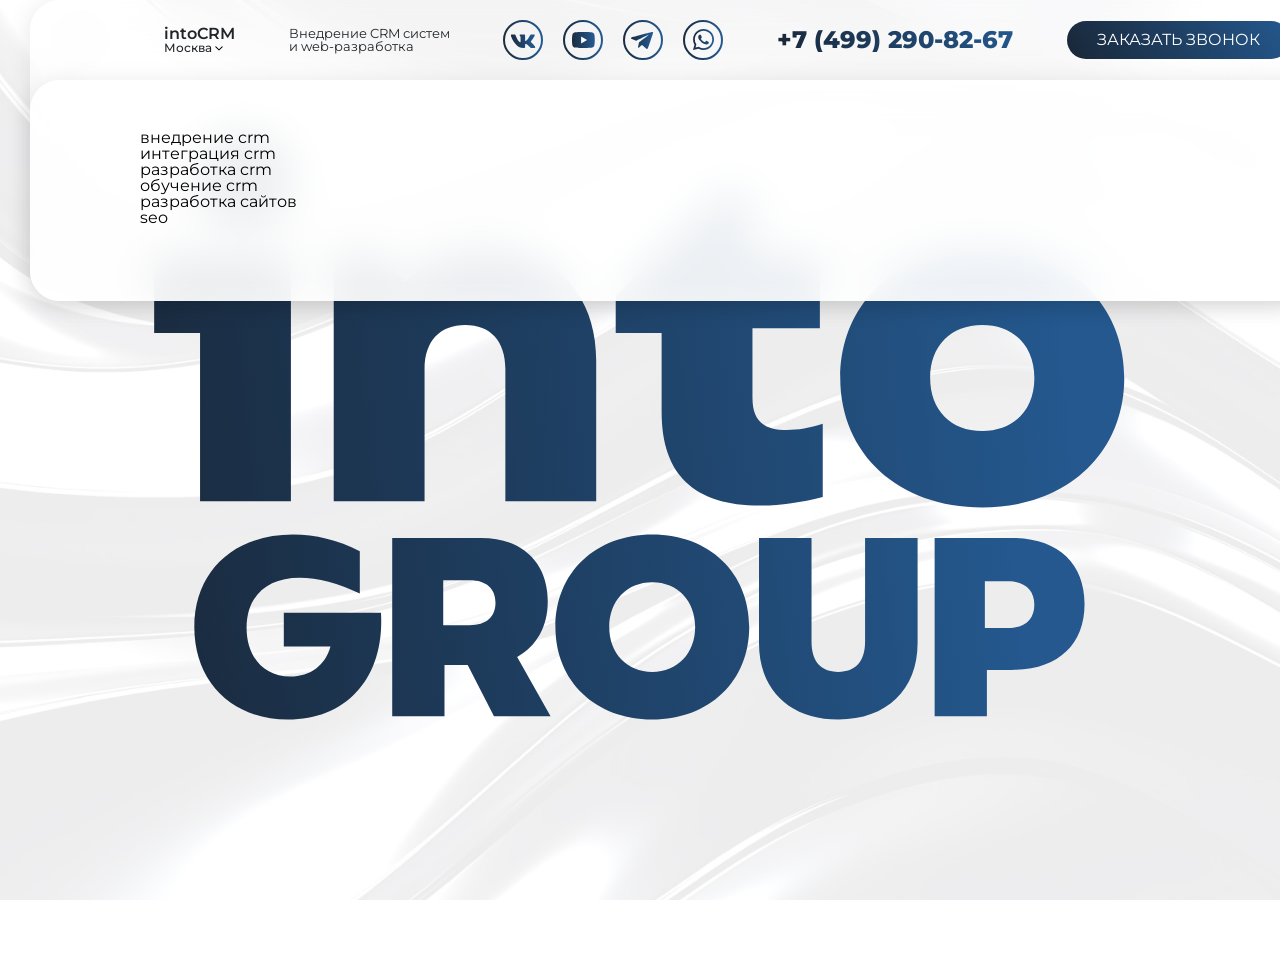
<file: index2.html>
<!DOCTYPE html>
<html lang="en">

<head>
    <meta charset="UTF-8">
    <meta http-equiv="X-UA-Compatible" content="IE=edge">
    <meta name="viewport" content="width=device-width, initial-scale=1.0">
    <title>Document</title>
    <link rel="preconnect" href="https://fonts.googleapis.com">
    <link rel="preconnect" href="https://fonts.gstatic.com" crossorigin>
    <link href="https://fonts.googleapis.com/css2?family=Montserrat:ital,wght@0,100..900;1,100..900&display=swap"
        rel="stylesheet">
    <link href="https://cdn.jsdelivr.net/npm/bootstrap@5.3.3/dist/css/bootstrap.min.css" rel="stylesheet"
        integrity="sha384-QWTKZyjpPEjISv5WaRU9OFeRpok6YctnYmDr5pNlyT2bRjXh0JMhjY6hW+ALEwIH" crossorigin="anonymous">
    <link rel="stylesheet" href="reset.css">
    <link rel="stylesheet" href="style.css">

</head>

<body>

    <header class="container">
        <div class="header-block blur-bg container-header br-30">
            <div class="upper_site ">
                <div class="logo"><img src="assets/logo.png" alt=""></div>
                <div class="header_name">
                    <p class="name">intoCRM</p>
                    <p class="header_location">Москва <svg width="8" height="5" viewBox="0 0 8 5" fill="none"
                            xmlns="http://www.w3.org/2000/svg">
                            <path
                                d="M3.64645 4.35355C3.84171 4.54882 4.15829 4.54882 4.35355 4.35355L7.53553 1.17157C7.7308 0.976311 7.7308 0.659728 7.53553 0.464466C7.34027 0.269204 7.02369 0.269204 6.82843 0.464466L4 3.29289L1.17157 0.464466C0.976311 0.269204 0.659728 0.269204 0.464466 0.464466C0.269204 0.659728 0.269204 0.976311 0.464466 1.17157L3.64645 4.35355ZM3.5 3L3.5 4L4.5 4L4.5 3L3.5 3Z"
                                fill="black" />
                        </svg>
                    </p>
                </div>
                <div class="header_text">
                    <p>Внедрение CRM систем <br> и web-разработка</p>
                </div>
                <div class="header_icons">
                    <a href="https://vk.com/intocrm" title="Vk"><svg width="40" height="40" viewBox="0 0 40 40"
                            fill="none" xmlns="http://www.w3.org/2000/svg">
                            <circle cx="20" cy="20" r="19" stroke="url(#paint0_linear_2050_516)" stroke-width="2" />
                            <path fill-rule="evenodd" clip-rule="evenodd"
                                d="M31.6753 15.4628C31.8444 14.934 31.6754 14.5454 30.8708 14.5454H28.2105C27.5341 14.5454 27.2223 14.8811 27.0531 15.2512C27.0531 15.2512 25.7003 18.3445 23.7838 20.3538C23.1637 20.9354 22.8818 21.1205 22.5437 21.1205C22.3745 21.1205 22.1298 20.9354 22.1298 20.4067V15.4628C22.1298 14.8282 21.9335 14.5454 21.3697 14.5454H17.1892C16.7666 14.5454 16.5123 14.8399 16.5123 15.119C16.5123 15.7206 17.4705 15.8593 17.5693 17.5514V21.2263C17.5693 22.032 17.4142 22.1781 17.0759 22.1781C16.1741 22.1781 13.9803 19.071 12.6792 15.5156C12.4242 14.8245 12.1685 14.5454 11.4886 14.5454H8.82828C8.06817 14.5454 7.91614 14.8811 7.91614 15.2512C7.91614 15.9122 8.81806 19.1905 12.1156 23.5264C14.3139 26.4875 17.4112 28.0926 20.2296 28.0926C21.9206 28.0926 22.1298 27.7361 22.1298 27.1221V24.8841C22.1298 24.1711 22.29 24.0288 22.8255 24.0288C23.2201 24.0288 23.8965 24.2139 25.4749 25.6415C27.2786 27.3336 27.576 28.0926 28.5906 28.0926H31.2509C32.011 28.0926 32.391 27.7361 32.1718 27.0326C31.9319 26.3314 31.0707 25.3141 29.9279 24.1081C29.3078 23.4207 28.3778 22.6804 28.0959 22.3102C27.7014 21.8344 27.8141 21.6229 28.0959 21.1999C28.0959 21.1999 31.3372 16.9168 31.6753 15.4628Z"
                                fill="url(#paint1_linear_2050_516)" />
                            <defs>
                                <linearGradient id="paint0_linear_2050_516" x1="-3.1746" y1="31.875" x2="37.3018"
                                    y2="30.2236" gradientUnits="userSpaceOnUse">
                                    <stop stop-color="#192738" />
                                    <stop offset="1" stop-color="#24588E" />
                                </linearGradient>
                                <linearGradient id="paint1_linear_2050_516" x1="5.9862" y1="25.3409" x2="30.5025"
                                    y2="23.5455" gradientUnits="userSpaceOnUse">
                                    <stop stop-color="#192738" />
                                    <stop offset="1" stop-color="#24588E" />
                                </linearGradient>
                            </defs>
                        </svg></a>
                    <a href="https://www.youtube.com/@intoCRM1" title="youtube"><svg width="40" height="40"
                            viewBox="0 0 40 40" fill="none" xmlns="http://www.w3.org/2000/svg">
                            <path
                                d="M31.3249 14.4982C31.0637 13.5164 30.2911 12.7418 29.3082 12.4764C27.5309 12 20.4 12 20.4 12C20.4 12 13.2727 12 11.4918 12.4764C10.5125 12.7382 9.73996 13.5127 9.47518 14.4982C9 16.28 9 20 9 20C9 20 9 23.72 9.47518 25.5018C9.73633 26.4836 10.5089 27.2582 11.4918 27.5236C13.2727 28 20.4 28 20.4 28C20.4 28 27.5309 28 29.3082 27.5236C30.2875 27.2618 31.0601 26.4873 31.3249 25.5018C31.8 23.72 31.8 20 31.8 20C31.8 20 31.8 16.28 31.3249 14.4982Z"
                                fill="url(#paint0_linear_2097_55)" />
                            <path d="M18.1222 23.4291L24.0453 20L18.1222 16.5709V23.4291Z" fill="white" />
                            <circle cx="20" cy="20" r="19" stroke="url(#paint1_linear_2097_55)" stroke-width="2" />
                            <defs>
                                <linearGradient id="paint0_linear_2097_55" x1="7.19047" y1="24.75" x2="30.2226"
                                    y2="23.411" gradientUnits="userSpaceOnUse">
                                    <stop stop-color="#192738" />
                                    <stop offset="1" stop-color="#24588E" />
                                </linearGradient>
                                <linearGradient id="paint1_linear_2097_55" x1="-3.1746" y1="31.875" x2="37.3018"
                                    y2="30.2236" gradientUnits="userSpaceOnUse">
                                    <stop stop-color="#192738" />
                                    <stop offset="1" stop-color="#24588E" />
                                </linearGradient>
                            </defs>
                        </svg></a>
                    <a href="https://t.me/intoCRM_bot" title="telegram"><svg width="40" height="40" viewBox="0 0 40 40"
                            fill="none" xmlns="http://www.w3.org/2000/svg">
                            <path
                                d="M29.9838 12.4332C29.9285 12.2052 29.8431 12.1368 29.7069 12.0706C29.4069 11.9247 28.8622 12.0501 28.8622 12.0501C28.8622 12.0501 9.57229 16.9342 8.43678 17.5681C8.19214 17.7049 8.10674 17.7892 8.05827 17.8941C7.82286 18.4003 8.37677 18.6831 8.37677 18.6831L13.0365 20.6805C13.0365 20.6805 13.2142 20.7238 13.2812 20.6896C14.4398 20.1082 24.9433 14.8501 25.5341 14.6951C25.6264 14.6768 25.691 14.7133 25.668 14.7726C25.3633 15.5456 16.0323 22.3016 16.0323 22.3016C16.0323 22.3016 15.9953 22.3381 15.9699 22.3837L15.9584 22.3769L15.0583 27.0466C15.0583 27.0466 14.7329 28.4717 16.3323 27.1652C17.4609 26.2417 18.5387 25.4847 19.0788 25.1153C20.6251 26.3968 22.2845 27.8105 22.9907 28.5355C23.3462 28.9004 23.6624 28.9825 23.9301 28.9984C24.6617 29.0395 24.941 28.2665 24.941 28.2665C24.941 28.2665 29.633 15.0667 29.9192 13.2654C29.9469 13.0899 29.9723 12.9781 29.9862 12.855C30.0046 12.6863 30.0046 12.5153 29.9862 12.4309L29.9838 12.4332Z"
                                fill="url(#paint0_linear_2045_148)" />
                            <circle cx="20" cy="20" r="19" stroke="url(#paint1_linear_2045_148)" stroke-width="2" />
                            <defs>
                                <linearGradient id="paint0_linear_2045_148" x1="6.25397" y1="25.5469" x2="28.4911"
                                    y2="24.3728" gradientUnits="userSpaceOnUse">
                                    <stop stop-color="#192738" />
                                    <stop offset="1" stop-color="#24588E" />
                                </linearGradient>
                                <linearGradient id="paint1_linear_2045_148" x1="-3.1746" y1="31.875" x2="37.3018"
                                    y2="30.2236" gradientUnits="userSpaceOnUse">
                                    <stop stop-color="#192738" />
                                    <stop offset="1" stop-color="#24588E" />
                                </linearGradient>
                            </defs>
                        </svg></a>
                    <a href="https://wa.me/74992908267?text=%D0%97%D0%B4%D1%80%D0%B0%D0%B2%D1%81%D1%82%D0%B2%D1%83%D0%B9%D1%82%D0%B5!%20%D0%9D%D0%BE%D0%BC%D0%B5%D1%80%20%D0%BC%D0%BE%D0%B5%D0%B9%20%D0%B7%D0%B0%D1%8F%D0%B2%D0%BA%D0%B8:%201713616378671150113"
                        title="whatsapp"><svg width="40" height="40" viewBox="0 0 40 40" fill="none"
                            xmlns="http://www.w3.org/2000/svg">
                            <circle cx="20" cy="20" r="19" stroke="url(#paint0_linear_2097_91)" stroke-width="2" />
                            <path fill-rule="evenodd" clip-rule="evenodd"
                                d="M27.9403 12.0667C25.9661 10.0902 23.3408 9.00116 20.5443 9C14.7812 9 10.0897 13.6903 10.0874 19.4557C10.0874 21.2983 10.5684 23.0967 11.4827 24.683L10 30.1002L15.5429 28.6454C17.071 29.4782 18.7902 29.9173 20.5396 29.9185H20.5443C26.3062 29.9185 30.9977 25.2281 31 19.4627C31 16.6697 29.9145 14.0433 27.9403 12.0667ZM20.5443 28.1539H20.5408C18.9812 28.1527 17.4519 27.7346 16.1171 26.9414L15.8003 26.7527L12.5111 27.6158L13.3882 24.4093L13.182 24.0809C12.312 22.6972 11.8531 21.098 11.8531 19.4557C11.8554 14.6641 15.7537 10.7657 20.5478 10.7657C22.8691 10.7669 25.0506 11.6719 26.6917 13.3141C28.3316 14.9576 29.2354 17.1403 29.2343 19.4627C29.2319 24.2544 25.3336 28.1539 20.5443 28.1539ZM25.3115 21.6443C25.0494 21.5126 23.7659 20.8814 23.526 20.794C23.2872 20.7067 23.1136 20.6636 22.9389 20.9245C22.7642 21.1854 22.2634 21.7735 22.1108 21.9483C21.9582 22.123 21.8057 22.1439 21.5448 22.0135C21.2839 21.883 20.4418 21.607 19.4436 20.7171C18.6667 20.0241 18.1426 19.1692 17.99 18.9072C17.8374 18.6451 17.9737 18.5042 18.1053 18.3737C18.223 18.2572 18.3662 18.0686 18.4967 17.916C18.6271 17.7634 18.6702 17.6551 18.7576 17.4804C18.8449 17.3057 18.8018 17.1531 18.7354 17.0226C18.6702 16.891 18.1473 15.6052 17.9295 15.0822C17.7186 14.5755 17.5032 14.6431 17.3424 14.6361C17.191 14.6291 17.0163 14.6268 16.8428 14.6268C16.6681 14.6268 16.385 14.692 16.1451 14.9529C15.9052 15.215 15.2308 15.8463 15.2308 17.1321C15.2308 18.418 16.1672 19.6607 16.2977 19.8354C16.4281 20.0101 18.1403 22.6483 20.7609 23.7804C21.3852 24.0494 21.872 24.2101 22.2506 24.3313C22.876 24.5304 23.4456 24.5013 23.8963 24.4349C24.3983 24.3604 25.4419 23.8037 25.6597 23.1933C25.8775 22.583 25.8775 22.0601 25.8123 21.9506C25.7471 21.8411 25.5712 21.7747 25.3115 21.6443Z"
                                fill="url(#paint1_linear_2097_91)" />
                            <defs>
                                <linearGradient id="paint0_linear_2097_91" x1="-3.1746" y1="31.875" x2="37.3018"
                                    y2="30.2236" gradientUnits="userSpaceOnUse">
                                    <stop stop-color="#192738" />
                                    <stop offset="1" stop-color="#24588E" />
                                </linearGradient>
                                <linearGradient id="paint1_linear_2097_91" x1="8.33333" y1="25.8142" x2="29.5838"
                                    y2="24.9513" gradientUnits="userSpaceOnUse">
                                    <stop stop-color="#192738" />
                                    <stop offset="1" stop-color="#24588E" />
                                </linearGradient>
                            </defs>
                        </svg></a>

                </div>
                <div class="header_tel"><a href="tel:+7 (499) 290-82-67">+7 (499) 290-82-67</a></div>
                <div class="header_button"><button>Заказать звонок</button></div>
            </div>
            <nav class="services">
                <ul>
                    <li><a href="#">внедрение crm</a></li>
                    <li><a href="#">интеграция crm</a></li>
                    <li><a href="#">разработка crm</a></li>
                    <li><a href="#">обучение crm</a></li>
                    <li><a href="#">разработка сайтов</a></li>
                    <li><a href="#">seo</a></li>
                </ul>
            </nav>
        </div>
    </header>
    <main>
        <div class="container">
            <section class="paralax">
                <svg id="logo" width="1008" height="639" viewBox="0 0 1008 639" fill="none"
                    xmlns="http://www.w3.org/2000/svg">
                    <path
                        d="M64.0658 370.262V202.091H18.1679V123.739H154.905V370.262H64.0658ZM56.8942 49.209C56.8942 20.0658 77.4527 0.477783 107.573 0.477783C137.694 0.477783 158.73 20.0658 158.73 49.209C158.73 78.3522 137.694 98.418 107.573 98.418C77.4527 98.418 56.8942 78.3522 56.8942 49.209ZM197.722 370.262V123.739H243.141L268.959 151.449C288.083 129.472 316.769 117.528 350.714 117.528C416.692 117.528 460.2 161.482 460.2 229.323V370.262H369.36V237.923C369.36 210.213 354.539 193.969 329.2 193.969C303.86 193.969 288.561 210.213 288.561 237.923V370.262H197.722ZM624.107 374.562C558.129 374.562 525.618 343.507 525.618 280.921V202.091H479.72V164.826L582.512 59.7197H616.458V123.739H683.87V197.314H616.458V266.588C616.458 289.043 626.498 299.076 650.881 299.076C661.878 299.076 673.83 297.165 686.739 292.865V365.962C664.268 371.695 643.71 374.562 624.107 374.562ZM846.258 376.473C762.59 376.473 704.261 322.964 704.261 247C704.261 171.037 762.59 117.528 846.258 117.528C929.926 117.528 988.254 171.037 988.254 247C988.254 322.964 929.926 376.473 846.258 376.473ZM794.145 247C794.145 279.01 814.703 300.031 846.258 300.031C877.813 300.031 898.371 279.01 898.371 247C898.371 214.991 877.813 193.969 846.258 193.969C814.703 193.969 794.145 214.991 794.145 247Z"
                        fill="url(#paint0_linear_27_4)" />
                    <path
                        d="M151.893 588.565C96.3058 588.565 58.3126 551.109 58.3126 496.071C58.3126 440.269 97.5808 403.577 156.993 403.577C179.432 403.577 201.871 409.183 223.8 420.14V462.437C202.636 452.245 181.727 446.639 163.623 446.639C130.474 446.639 110.585 465.495 110.585 496.835C110.585 526.138 127.924 545.503 154.188 545.503C174.587 545.503 189.631 533.782 194.476 515.436H147.813V481.802H244.964C248.789 545.248 212.07 588.565 151.893 588.565ZM256.221 585.252V406.89H345.212C386.01 406.89 411.764 431.606 411.764 470.336C411.764 495.816 400.545 515.436 381.165 525.883L414.569 585.252H357.961L331.698 534.037H308.494V585.252H256.221ZM307.219 494.287H333.738C350.312 494.287 359.491 486.134 359.491 471.865C359.491 457.596 350.312 449.187 333.738 449.187H307.219V494.287ZM516.315 588.565C459.453 588.565 419.42 550.344 419.42 496.071C419.42 441.798 459.453 403.577 516.315 403.577C573.177 403.577 613.211 441.798 613.211 496.071C613.211 550.344 573.177 588.565 516.315 588.565ZM473.222 496.071C473.222 522.316 490.816 540.916 516.315 540.916C541.559 540.916 559.153 522.316 559.153 496.071C559.153 469.826 541.559 451.226 516.315 451.226C490.816 451.226 473.222 469.826 473.222 496.071ZM702.558 588.565C654.11 588.565 623.002 559.262 623.002 512.124V406.89H675.529V510.85C675.529 530.47 684.964 540.916 702.303 540.916C719.387 540.916 729.077 530.47 729.077 510.85V406.89H781.604V512.124C781.604 559.008 750.496 588.565 702.558 588.565ZM798.629 585.252V406.89H875.635C921.278 406.89 948.562 431.606 948.562 472.884C948.562 514.162 921.278 538.878 875.635 538.878H850.901V585.252H798.629ZM848.861 497.09H872.065C888.64 497.09 898.329 488.427 898.329 473.648C898.329 459.125 888.64 450.206 872.065 450.206H848.861V497.09Z"
                        fill="url(#paint1_linear_27_4)" />
                    <defs>
                        <linearGradient id="paint0_linear_27_4" x1="-80" y1="340.712" x2="931.529" y2="239.271"
                            gradientUnits="userSpaceOnUse">
                            <stop stop-color="#192738" />
                            <stop offset="1" stop-color="#24588E" />
                        </linearGradient>
                        <linearGradient id="paint1_linear_27_4" x1="-26.751" y1="584.816" x2="882.272" y2="457.69"
                            gradientUnits="userSpaceOnUse">
                            <stop stop-color="#192738" />
                            <stop offset="1" stop-color="#24588E" />
                        </linearGradient>
                    </defs>
                </svg>
                <div class="first">

                </div>
                <div id="paralax__add"></div>
            </section>
            <section class="services2">

            </section>
        </div>
    </main>
</body>

</html>
</file>
<file: style.css>
@charset "UTF-8";
@font-face {
  font-family: "bion-bold";
  src: url("assets/bion-bold.otf");
  font-weight: normal;
  font-style: normal;
}
.container {
  width: 100%;
  max-width: 1440px;
  margin: 0 auto;
  padding: 0 30px;
  position: relative;
}

.container-header {
  width: 100%;
  max-width: 1380px;
  margin: 0 auto;
  padding: 0;
  position: fixed;
  z-index: 999;
}

.blur-bg {
  backdrop-filter: blur(20.8px);
  -webkit-backdrop-filter: blur(20.8px);
  background-color: rgba(255, 255, 255, 0.4);
}

.br-30 {
  border-radius: 30px;
}

body {
  background-image: url(assets/bg.jpg);
  background-size: 100% 100vh;
  background-attachment: fixed;
  margin: 0;
  font-family: "Montserrat", sans-serif;
  scroll-behavior: smooth;
}

.header-block {
  box-shadow: 0px 4px 25.8px 0px rgba(0, 0, 0, 0.1);
}

section {
  margin-bottom: 70px;
}

.header {
  margin: 10px 0;
  height: 100px;
  width: 100%;
}

.upper_site {
  display: flex;
  padding: 10px 20px;
  align-items: center;
  justify-content: space-between;
}
.upper_site .logo {
  border-radius: 30px;
  display: flex;
  justify-content: center;
  align-items: center;
  background: rgb(254, 254, 254);
  width: 60px;
  height: 60px;
}
.upper_site .logo img {
  width: 43px;
  height: 50px;
}
.upper_site .logo-name {
  display: flex;
  align-items: center;
  gap: 20px;
}
.upper_site #city {
  background: transparent;
  border: none;
  color: #000;
  padding: 0;
  cursor: pointer;
  margin-left: -4px;
}
.upper_site #city option {
  color: #000;
}
.upper_site .tel-button {
  display: flex;
  align-items: center;
  gap: 40px;
}
.upper_site .header_name {
  display: flex;
  flex-direction: column;
}
.upper_site .header_name .name {
  cursor: default;
  font-weight: 600;
}
.upper_site .header_name .header_location {
  font-size: 12px;
  font-weight: 500;
  cursor: pointer;
}
.upper_site .header_text {
  font-size: 13px;
  cursor: default;
}
.upper_site .header_icons {
  display: flex;
  gap: 20px;
}
.upper_site .header_icons a:hover svg {
  fill: url(#paint1_linear_2050_516);
}
.upper_site .header_icons a:hover svg path {
  fill: white;
}
.upper_site .header_icons a:hover svg path[id=triangle] {
  fill: url(#paint1_linear_2050_516);
}
.upper_site .header_tel {
  font-size: 24px;
  font-weight: 800;
  background: linear-gradient(57.53deg, rgb(25, 39, 56), rgb(36, 88, 142));
  -webkit-background-clip: text;
  -webkit-text-fill-color: transparent;
  background-clip: text;
}
.upper_site .header_button button {
  border-radius: 20px;
  background: linear-gradient(57.53deg, rgb(25, 39, 56), rgb(36, 88, 142));
  color: white;
  text-transform: uppercase;
  border: none;
  padding: 11px 30px;
}

.nav-services {
  background: rgba(255, 255, 255, 0.5);
  border-radius: 0px 0px 30px 30px;
  display: flex;
}
.nav-services ul {
  display: flex;
  flex-direction: row;
  gap: 32px;
  width: -moz-fit-content;
  width: fit-content;
}
.nav-services ul a {
  text-decoration: none;
  color: black;
  font-family: "Montserrat", sans-serif;
  text-transform: uppercase;
}
.nav-services ul li {
  padding: 22px 16px;
  cursor: pointer;
}

.hero {
  width: 100%;
  height: 387px;
  border-radius: 30px;
  box-shadow: 0px 4px 25.8px 0px rgba(0, 0, 0, 0.1), inset -50px 4px 50px 0px rgba(255, 255, 255, 0.69);
  -webkit-backdrop-filter: blur(60px);
          backdrop-filter: blur(60px);
  background: rgba(255, 255, 255, 0.8);
  background-image: url(assets/image\ 17.png);
  background-repeat: no-repeat;
  background-position: right;
  padding: 30px 30px 30px 100px;
  margin-bottom: 80px;
}
.hero_title {
  font-family: "bion-bold";
  background: linear-gradient(57.53deg, rgb(25, 39, 56), rgb(36, 88, 142));
  -webkit-background-clip: text;
  -webkit-text-fill-color: transparent;
  background-clip: text;
  margin-bottom: 23px;
}
.hero_title .first_row {
  font-size: 36px;
}
.hero_title .second_row {
  font-size: 36px;
  text-transform: uppercase;
}
.hero_text {
  font-family: "Raleway", sans-serif;
  max-width: 670px;
  line-height: 25px;
}
.hero_text span {
  color: white;
  padding: 5px 10px;
  background: linear-gradient(57.53deg, rgb(25, 39, 56), rgb(36, 88, 142));
  border-radius: 20px;
}
.hero_button {
  margin-top: 55px;
}
.hero_button button {
  border-radius: 30px;
  background: linear-gradient(57.53deg, rgb(25, 39, 56), rgb(36, 88, 142));
  color: white;
  text-transform: uppercase;
  border: none;
  padding: 19px 120px;
}

.services {
  width: 100%;
  border-radius: 30px;
  box-shadow: 0px 4px 25.8px 0px rgba(0, 0, 0, 0.1), inset -50px 4px 50px 0px rgba(255, 255, 255, 0.69);
  -webkit-backdrop-filter: blur(60px);
          backdrop-filter: blur(60px);
  background: rgba(255, 255, 255, 0.8);
  padding: 50px 110px 75px 110px;
}

.serv_grid {
  display: grid;
  gap: 20px;
  grid-template-columns: repeat(10, 1fr);
}
.serv_grid .serv_down {
  display: grid;
  justify-content: space-between;
  gap: 20px;
  grid-template-columns: 1fr 2fr 1fr;
}
.serv_grid .serv_up {
  display: grid;
  justify-content: space-between;
  gap: 20px;
  grid-template-columns: auto 2fr 2fr auto;
}
.serv_grid .serv_elements {
  position: relative;
  grid-column: span 3;
  display: flex;
  flex-direction: column;
  align-items: center;
  background: rgb(236, 236, 236);
  border-radius: 20px;
  padding: 20px 20px;
  justify-content: center;
  text-align: end;
  overflow: hidden;
  text-align: center;
  height: 200px;
}
.serv_grid .serv_elements::before, .serv_grid .serv_elements::after {
  content: "";
  position: absolute;
  left: 0;
  right: 0;
  height: 10px; /* Размер краев сверху и снизу */
  background-image: linear-gradient(57.53deg, rgb(25, 39, 56), rgb(36, 88, 142)); /* Цвет краев сверху и снизу */
}
.serv_grid .serv_elements p {
  margin-top: 5px;
  font-size: 20px;
  font-family: "bion-bold";
}
.serv_grid .serv_elements::before {
  top: 0;
}
.serv_grid .serv_elements::after {
  bottom: 0;
}
.serv_grid .serv_elements:nth-child(4) {
  grid-column: span 2;
}
.serv_grid .serv_elements:nth-child(1) {
  grid-column: span 2;
}
.serv_grid .serv_elements:nth-child(6) {
  grid-column: span 4;
}
.serv_grid .serv_elements svg {
  margin: auto 0;
  width: 110px;
}
.serv_grid .serv_elements .serv_text {
  margin-top: 10px;
  display: none;
  text-align: left;
  font-family: "Raleway", sans-serif;
  font-size: 16px;
}
.serv_grid .serv_elements:hover {
  display: flex;
  color: white;
  background: linear-gradient(57.53deg, rgb(25, 39, 56), rgb(36, 88, 142));
  flex-direction: column;
}
.serv_grid .serv_elements:hover svg {
  position: relative;
  width: 30px;
  height: 30px;
  margin: 0;
  order: 2;
}
.serv_grid .serv_elements:hover svg path {
  fill: white;
}
.serv_grid .serv_elements:hover div {
  width: 100%;
  display: flex;
  justify-content: space-between;
}
.serv_grid .serv_elements:hover::before, .serv_grid .serv_elements:hover::after {
  background: none;
}
.serv_grid .serv_elements:hover .serv_text {
  display: block;
  color: white;
  margin: auto 0;
}

.benefit {
  width: 100%;
  border-radius: 30px;
  box-shadow: 0px 4px 25.8px 0px rgba(0, 0, 0, 0.1), inset -50px 4px 50px 0px rgba(255, 255, 255, 0.69);
  -webkit-backdrop-filter: blur(60px);
          backdrop-filter: blur(60px);
  background: rgba(255, 255, 255, 0.8);
  padding: 50px 110px 75px 110px;
  display: flex;
  flex-direction: row;
  justify-content: space-between;
}
.benefit_header {
  font-size: 36px;
  background: linear-gradient(57.53deg, rgb(25, 39, 56), rgb(36, 88, 142));
  -webkit-background-clip: text;
  -webkit-text-fill-color: transparent;
  background-clip: text;
  font-family: "bion-bold";
  margin-bottom: 30px;
}
.benefit_text {
  font-size: 14px;
  font-family: "Raleway", sans-serif;
  color: #000;
  width: 500px;
  margin-bottom: 23px;
}
.benefit_button button {
  border-radius: 30px;
  background: linear-gradient(57.53deg, rgb(25, 39, 56), rgb(36, 88, 142));
  color: white;
  text-transform: uppercase;
  border: none;
  padding: 19px 120px;
}
.benefit_card {
  position: relative;
  display: flex;
  justify-content: center;
  align-items: center;
  background: rgb(236, 236, 236);
  flex-direction: column;
  font-family: "bion-bold";
  padding: 15px;
  border-radius: 20px;
  overflow: hidden;
  height: 200px;
}
.benefit_card:nth-child(1) {
  grid-column: span 3;
}
.benefit_card:nth-child(4) {
  grid-column: span 3;
}
.benefit_card:nth-child(3) {
  grid-column: span 2;
}
.benefit_card:nth-child(2) {
  grid-column: span 2;
}
.benefit_card::before, .benefit_card::after {
  content: "";
  position: absolute;
  left: 0;
  right: 0;
  height: 10px; /* Размер краев сверху и снизу */
  background-image: linear-gradient(57.53deg, rgb(25, 39, 56), rgb(36, 88, 142)); /* Цвет краев сверху и снизу */
}
.benefit_card::before {
  top: 0;
}
.benefit_card::after {
  bottom: 0;
}
.benefit .right_side {
  display: grid;
  grid-template-columns: repeat(5, 1fr);
  row-gap: 20px;
  -moz-column-gap: 12px;
       column-gap: 12px;
  grid-template-rows: 1fr 1fr;
  width: 50%;
}
.benefit .big_text {
  font-size: 56px;
  background: linear-gradient(57.53deg, rgb(25, 39, 56), rgb(36, 88, 142));
  -webkit-background-clip: text;
  -webkit-text-fill-color: transparent;
  background-clip: text;
  display: flex;
  align-items: flex-end;
  line-height: normal;
  text-align: center;
}
.benefit .big_text span:not(.number) {
  margin-bottom: 14px;
}
.benefit .big_text .number {
  font-size: 96px;
}
.benefit .small_text {
  font-size: 14px;
  text-align: center;
  font-family: "Raleway", sans-serif;
}

footer {
  color: #fff;
  display: flex;
  background: linear-gradient(57.53deg, rgb(25, 39, 56), rgb(36, 88, 142));
}

.footer {
  font-family: "Bion", sans-serif;
  margin: 0 auto;
  display: flex;
  flex-direction: column;
  padding: 20px 0;
  width: 100%;
  margin-top: 100px;
}
.footer .logo {
  display: flex;
  align-items: center;
  justify-content: center;
  flex-direction: column;
  text-align: center;
}
.footer .up_side {
  display: flex;
  gap: 20px;
  height: 160px;
}
.footer .down_side {
  margin-top: 130px;
}
.footer .down_side P {
  font-size: 20px;
}
.footer_link {
  display: flex;
  color: white;
  justify-content: space-between;
  width: 70%;
}
.footer_column {
  display: flex;
  font-family: "Raleway", sans-serif;
  flex-direction: column;
}
.footer_column p {
  margin-bottom: 10px;
  font-weight: 800;
  font-size: 16px;
}
.footer_column a {
  font-size: 14px;
  color: white;
}
.footer_column li {
  margin-bottom: 7px;
}
.footer_bold {
  font-weight: 700;
}
.footer_tel {
  display: flex;
  flex-direction: column;
  justify-content: center;
  align-items: center;
  margin-bottom: 10px;
  gap: 20px;
}
.footer_tel a {
  font-size: 24px;
  color: white;
}
.footer_adr {
  display: flex;
  justify-content: space-between;
  flex-direction: column;
  font-size: 14px;
}

.paralax {
  height: 100vh;
  position: relative;
  display: flex;
  align-items: center;
  justify-content: center;
  perspective: 1px;
}
.paralax svg {
  position: absolute;
  margin: 0 auto;
}

.license {
  margin-bottom: 170px;
  padding: 0;
  display: flex;
  flex-direction: column;
}
.license_text {
  display: flex;
  margin: 20px;
}
.license_text h2 {
  background: linear-gradient(57.53deg, rgb(25, 39, 56), rgb(36, 88, 142));
  -webkit-background-clip: text;
          background-clip: text;
  color: transparent;
  font-size: 35px;
  font-family: "bion-bold";
}
.license_card {
  display: flex;
  gap: 30px;
  flex-direction: column;
}
.license .first_row {
  display: flex;
  gap: 20px;
  width: 100%;
}
.license .first_row a {
  width: 435px;
  height: 280px;
  border-radius: 20px;
  background-color: white;
}
.license .first_row img {
  width: 435px;
  height: 280px;
}
.license .second_row {
  gap: 20px;
  display: flex;
}
.license .second_row a {
  width: 210px;
  height: 150px;
  border-radius: 30px;
  background-color: white;
}
.license .second_row img {
  width: 210px;
  height: 150px;
}
.license_overflow {
  position: relative;
  overflow: hidden;
  display: flex;
  opacity: 0.2;
  transform: translateY(-300px) rotateX(51deg) rotateZ(23deg);
  z-index: -1;
}

.blog {
  display: flex;
  justify-content: center;
  align-items: center;
  flex-direction: column;
}
.blog_header {
  font-size: 36px;
  background: linear-gradient(57.53deg, rgb(25, 39, 56), rgb(36, 88, 142));
  -webkit-background-clip: text;
  -webkit-text-fill-color: transparent;
  background-clip: text;
  font-family: "bion-bold";
  margin-bottom: 50px;
}
.blog_slider_block {
  width: 100%;
}
.blog_button {
  display: flex;
  justify-content: space-between;
  width: 100%;
  margin-bottom: 20px;
}
.blog .swiper-wrapper {
  gap: 20px;
}
.blog .button_block {
  display: flex;
  gap: 20px;
}
.blog .button_block button {
  border-radius: 18px;
  border: rgb(149, 150, 150) solid 3px;
  background: none;
  padding: 8px 64px;
  font-size: 20px;
}
.blog .button_block_gradient button {
  background: linear-gradient(57.53deg, rgb(25, 39, 56), rgb(36, 88, 142));
  color: white;
  padding: 8px 64px;
  font-size: 20px;
  border-radius: 18px;
  border: none;
}

.slider_block {
  box-shadow: inset -50px 4px 50px 0px rgba(255, 255, 255, 0.69);
  -webkit-backdrop-filter: blur(100px);
          backdrop-filter: blur(100px);
  background: rgba(255, 255, 255, 0.1);
  border-radius: 20px;
}
.slider_block .image {
  background: rgb(204, 203, 203);
  border-radius: 20px;
  height: 210px;
}
.slider_block .under_section {
  display: flex;
  justify-content: space-between;
  font-size: 20px;
  font-family: "bion-bold";
  padding: 25px 10px 18px 10px;
  align-items: center;
}
.slider_block .under_section button {
  box-shadow: 0px 4px 17.4px 0px rgba(217, 217, 217, 0.25);
  border: none;
  background-color: white;
  width: 50px;
  height: 50px;
  border-radius: 25px;
}

.case {
  display: flex;
  justify-content: center;
  align-items: center;
  flex-direction: column;
}
.case .image {
  height: 100px;
}
.case .under_section {
  padding: 9px 10px 9px 10px;
}
.case .under_section button {
  width: 30px;
  height: 30px;
}
.case .slider_block {
  width: 100%;
}

.faq_header {
  font-size: 36px;
  background: linear-gradient(57.53deg, rgb(25, 39, 56), rgb(36, 88, 142));
  -webkit-background-clip: text;
  -webkit-text-fill-color: transparent;
  background-clip: text;
  font-family: "bion-bold";
  margin-bottom: 50px;
}
.faq_block {
  display: flex;
  justify-content: center;
  align-items: center;
  flex-direction: column;
}
.faq_grid {
  display: flex;
  gap: 20px;
  flex-direction: column;
}
.faq_button {
  width: 100%;
  display: flex;
  justify-content: space-between;
  align-items: center;
  border-radius: 20px;
  box-shadow: inset -50px 4px 50px 0px rgba(255, 255, 255, 0.69);
  -webkit-backdrop-filter: blur(100px);
          backdrop-filter: blur(100px);
  background: rgba(255, 255, 255, 0.1);
  padding: 20px;
}
.faq_button::after {
  content: "";
  background-position: center;
  background-repeat: no-repeat;
  width: 37px;
  height: 37px;
  background-image: url("assets/faq_arrow.svg");
  box-shadow: 0px 4px 17.4px 0px rgba(217, 217, 217, 0.25);
  border-radius: 50px;
  transition: transform 0.5s ease;
}
.faq_title {
  text-align: left;
  font-size: 16px;
  width: 77%;
}
.faq_case {
  display: flex;
  gap: 20px;
  flex-direction: column;
}

.accordion-button:not(.collapsed)::afte {
  transform: rotate(180deg);
}

.form {
  width: 100%;
  height: 387px;
  border-radius: 30px;
  box-shadow: 0px 4px 25.8px 0px rgba(0, 0, 0, 0.1), inset -50px 4px 50px 0px rgba(255, 255, 255, 0.69);
  -webkit-backdrop-filter: blur(60px);
          backdrop-filter: blur(60px);
  background: rgba(255, 255, 255, 0.8);
  background-image: url(assets/image\ 17.png);
  background-repeat: no-repeat;
  background-position: right;
  padding: 30px 30px 30px 100px;
  margin-bottom: 80px;
}
.form .hero_button button {
  padding: 12px 60px;
}
.form .form_input {
  margin-top: 30px;
  display: flex;
  flex-direction: column;
  gap: 10px;
}
.form .form_input input {
  border: 1px solid rgb(149, 150, 150);
  border-radius: 10px;
  height: 40px;
  padding-left: 10px;
}
.form form {
  width: 35%;
}
</file>
